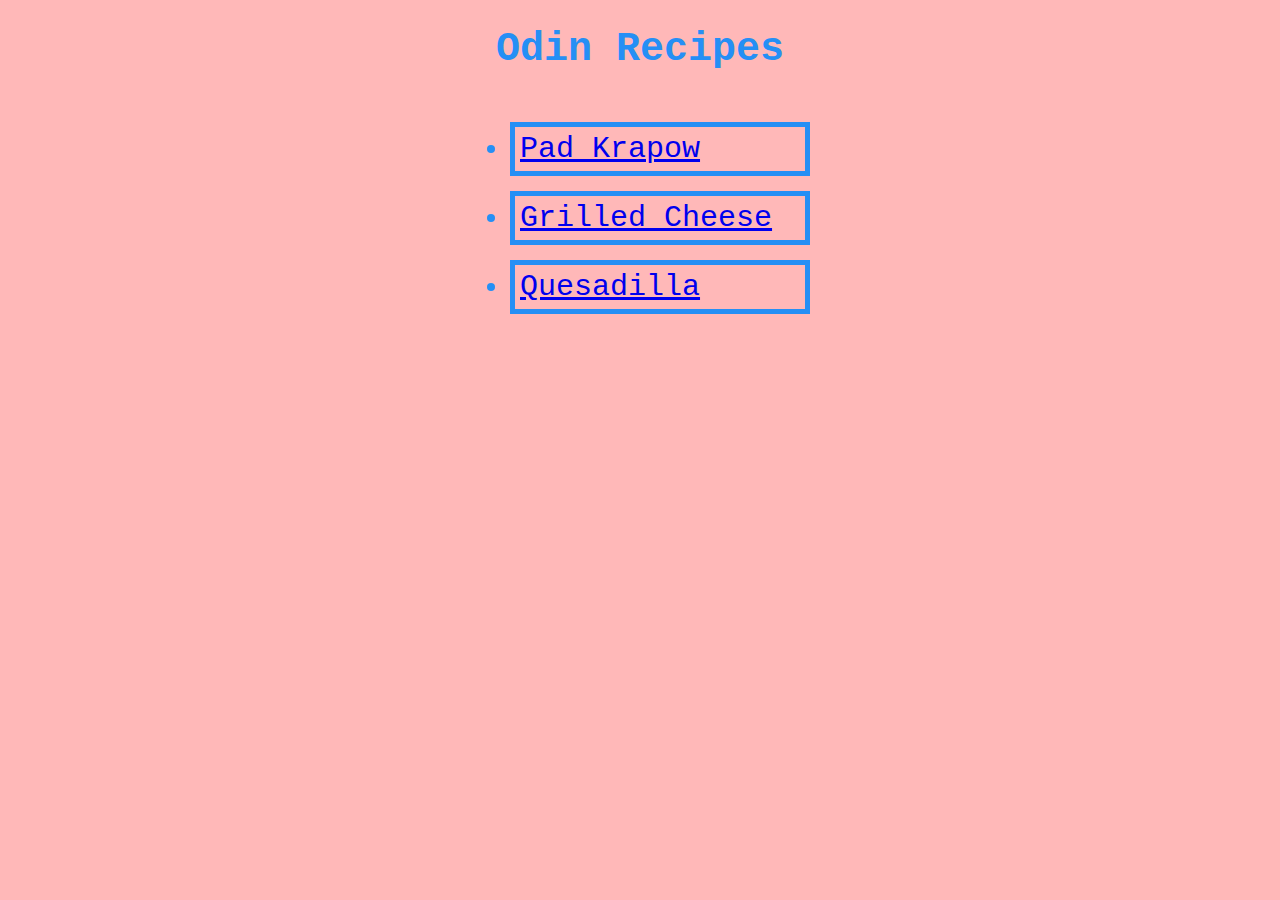
<file: index.html>
<!DOCTYPE html>
<html lang="en">
<head>
    <meta charset="UTF-8">
    <meta name="viewport" content="width=device-width, initial-scale=1.0">
    <title>Odin Recipes</title>
    <link rel="stylesheet" href="styles.css">
</head>
<body>
    <h1>Odin Recipes</h1>

    <ul> 
        <li><a href="./recipes/padkrapow.html">Pad Krapow</a></li>
        <li><a href="./recipes/grilledcheese.html">Grilled Cheese</a></li>
        <li><a href="./recipes/quesadilla.html">Quesadilla</a></li>
    </ul>

</body>
</html>
</file>
<file: styles.css>
body {
    font-family:'Courier New', Courier, monospace;
    background-color: #ffb8b8;
    color: #258ff5;
}

h1 {
    text-align: center;
    font-size: 40px;
    margin-bottom: 50px;
}

ul {
    font-size: 30px;
    width: 300px;
    margin: 0 auto;
    /*list-style-position: inside;
    text-align: center;*/
}

li {
    margin: 15px 0px;
    border: 5px solid #258ff5;
    padding: 5px;
    
}
</file>
